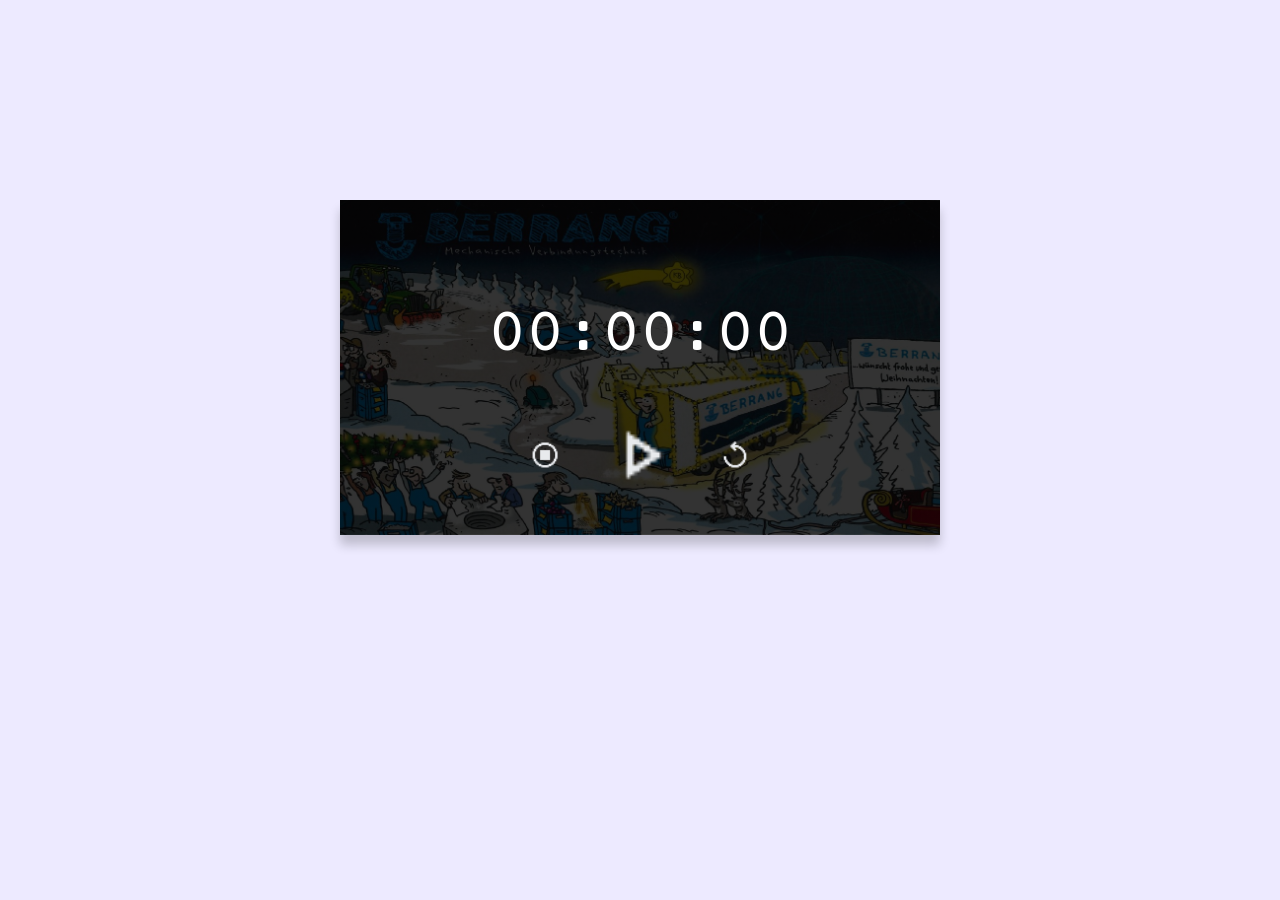
<file: 11 Stopwatch/index.html>
<!DOCTYPE html>
<html lang="en">
<head>
    <meta charset="UTF-8">
    <meta name="viewport" content="width=device-width, initial-scale=1.0">
    <title>Stopwatch using JavaScript</title>
    <link rel="stylesheet" href="style.css">
</head>
<body>
    <div class="stopwatch">
        <h1 id="displayTime">00:00:00</h1>
        <div class="buttons">
            <img src="images/stop.png" onclick="watchStop()">
            <img src="images/play.png" onclick="watchStart()">
            <img src="images/replay.png" onclick="watchReset()">
        </div>
    </div>
    <script>
        let [seconds, minutes, hours] = [0,0,0];
        let displayTime = document.getElementById("displayTime");
        let timer = null;

        function stopwatch(){
            seconds++;
            if(seconds == 60){
                seconds = 0;
                minutes++;
                if(minutes == 60){
                    minutes = 0;
                    hours++;
                }
            }
            let h = hours < 10 ? "0" + hours : hours;
            let m = minutes < 10 ? "0" + minutes : minutes;
            let s = seconds < 10 ? "0" + seconds : seconds;
            displayTime.innerHTML = h +":"+ m +":"+ s;
        }

        function watchStart(){
            if(timer != null){
                clearInterval(timer);
            }
            timer = setInterval(stopwatch, 1000);
        }

        function watchStop(){
            clearInterval(timer);
        }

        function watchReset(){
            clearInterval(timer);
            [seconds, minutes, hours] = [0, 0, 0];
            displayTime.innerHTML = "00:00:00";
        }
    </script>
</body>
</html>
</file>
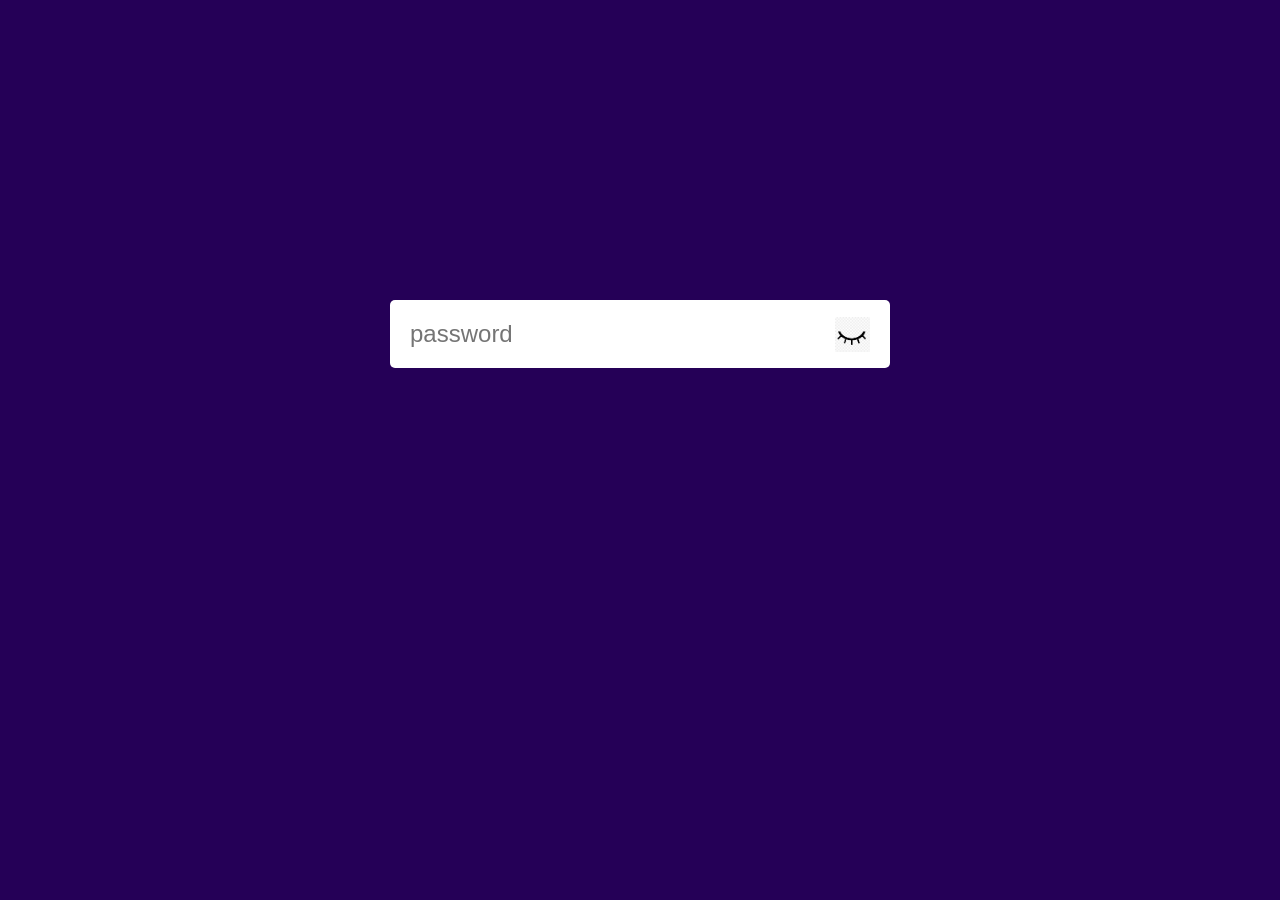
<file: 14 Password toggle/index.html>
<!DOCTYPE html>
<html lang="en">
<head>
    <link rel="stylesheet" href="style.css">
    <meta charset="UTF-8">
    <meta name="viewport" content="width=device-width, initial-scale=1.0">
    <title>Password Toggle</title>
</head>
<body>
    <div class="input-box">
        <input type="password" placeholder="password" id="password">
        <img src="eye-closed.png" id="eyeicon">
    </div>
    <script>
        let eyeicon = document.getElementById('eyeicon');
        let password = document.getElementById('password');

        eyeicon.onclick = function(){
            if(password.type == "password"){
                password.type = "text";
                eyeicon.src = "eye-open.png";
            }else{
                password.type = "password";
                eyeicon.src = "eye-closed.png";
            }
        }

    </script>
</body>
</html>
</file>
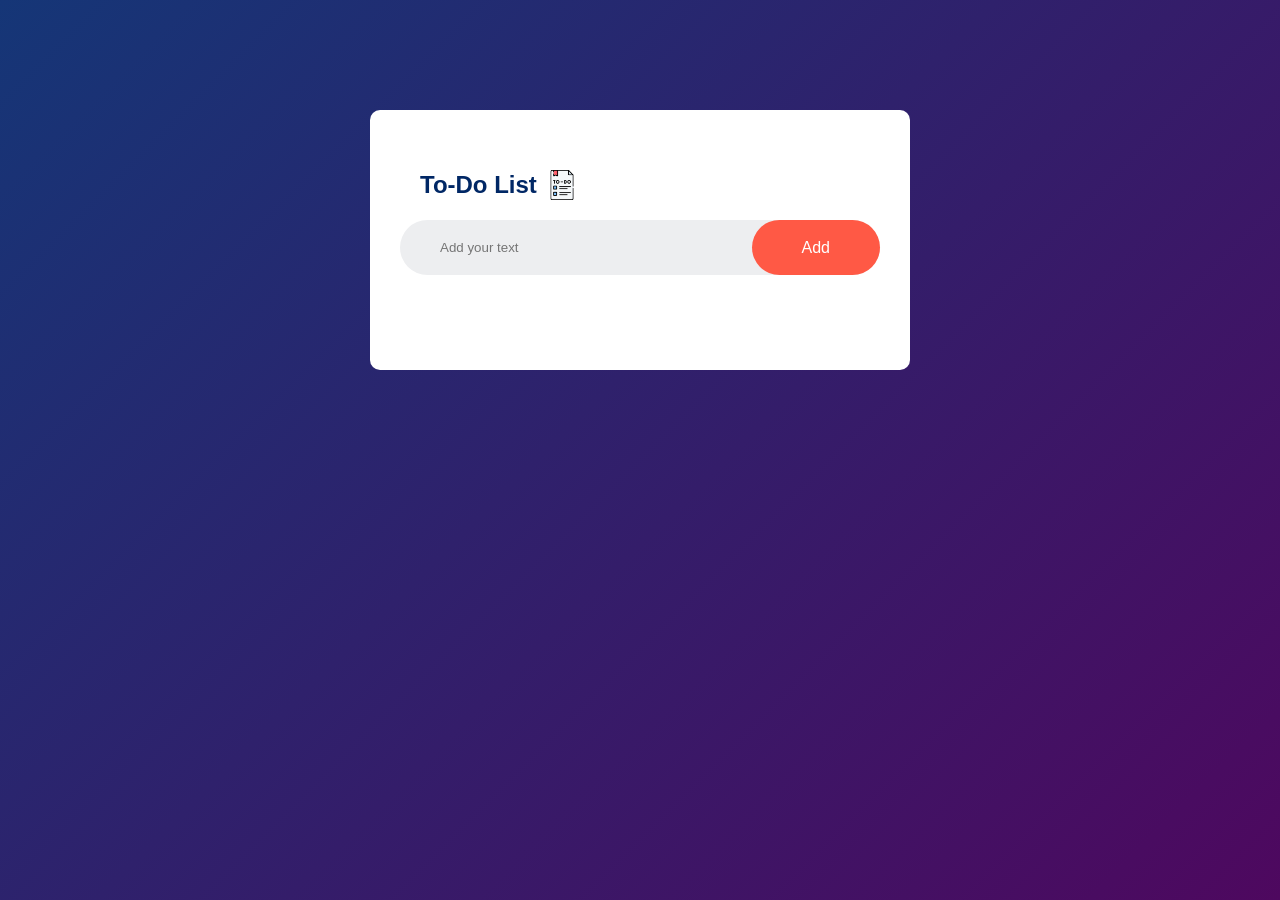
<file: 2 To-Do/index.html>
<!DOCTYPE html>
<html lang="en">
<head>
    <meta charset="UTF-8">
    <meta name="viewport" content="width=device-width, initial-scale=1.0">
    <title>To-Do List App</title>
    <link rel="stylesheet" href="style.css">
</head>
<body>
    <div class="container">
        <div class="todo-app">
            <h2>To-Do List <img src="icons/logo.png" alt=""></h2>
            <div class="row">
                <form>
                    <input type="text" id="input-box" placeholder="Add your text" autofocus>
                    <button onclick="addTask()">Add</button>
                </form>

            </div>
            <ul id="list-container">
                <!-- <li class="checked">Task 1</li>
                <li>Task 2</li>
                <li>Task 3</li> -->
            </ul>
        </div>
    </div>
    <script src="script.js"></script>
</body>
</html>
</file>
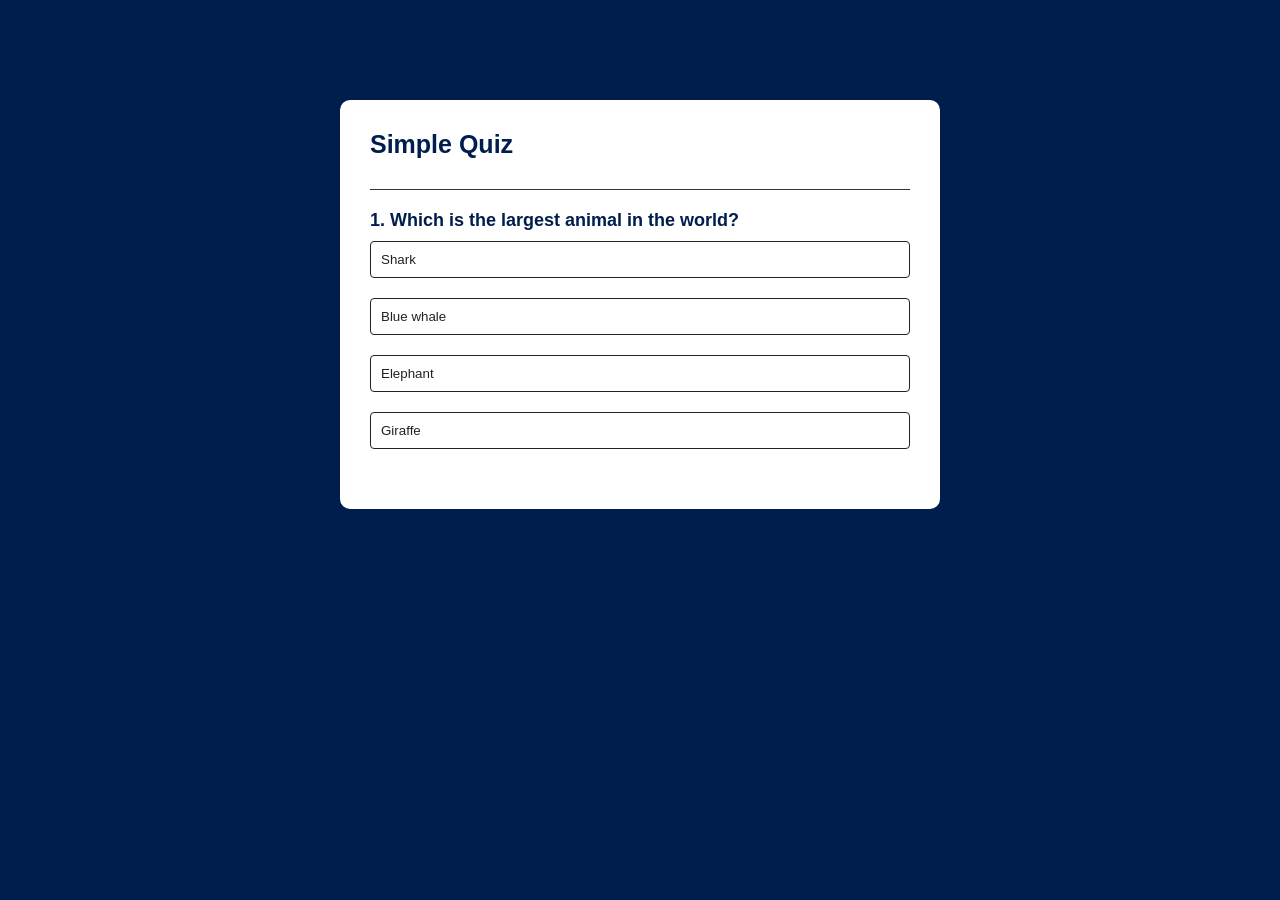
<file: 3 Quiz App/index.html>
<!DOCTYPE html>
<html lang="en">
<head>
    <meta charset="UTF-8">
    <meta name="viewport" content="width=device-width, initial-scale=1.0">
    <link rel="stylesheet" href="style.css">
    <title>Quiz App</title>
</head>
<body>
    <div class="app">
        <h1>Simple Quiz</h1>
        <div class="quiz">
            <h2 id="question">Question goes here</h2>
            <div id="answer-buttons">
                <button class="btn">Answer 1</button>
                <button class="btn">Answer 2</button>
                <button class="btn">Answer 3</button>
                <button class="btn">Answer 4</button>
            </div>
            <button id="next-btn">Next</button>
        </div>
    </div>
    <script src="script.js"></script>
</body>

</html>
</file>
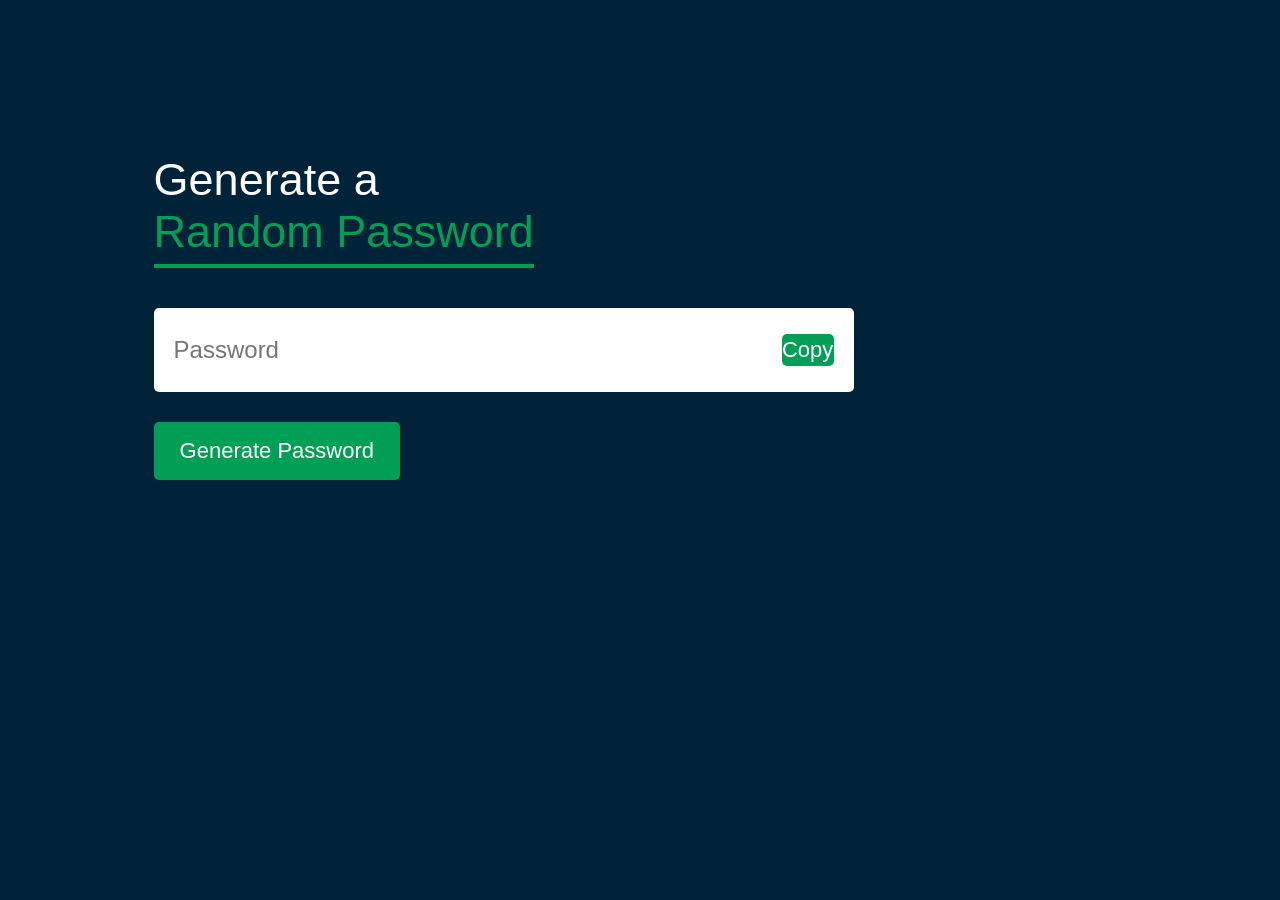
<file: 4 Random Password Generator/index.html>
<!DOCTYPE html>
<html lang="en">
<head>
    <meta charset="UTF-8">
    <meta name="viewport" content="width=device-width, initial-scale=1.0">
    <link rel="stylesheet" href="style.css">
    <title>Password Generator</title>
</head>
<body>
    <div class="container">
        <h1>Generate a<br><span>Random Password</span></h1>
        <div class="display">
            <input type="text" id="password" placeholder="Password">
            <!-- <img src=""> Copy.png-->
             <button id="img" onclick="copyPassword()">Copy</button>
        </div>
        <button onclick="createPassword()"><!--<img src="generate.ong" alt="">-->Generate Password</button>
    </div>
    <script>
        const passwordBox = document.getElementById("password");
        const lenght = 12;

        const upperCase = "ABCDEFGHIJKLMNOPQRSTUVWXYZ";
        const lowerCase = "abcdefghijklmnopqrstuvwxyz";
        const number = "0123456789";
        const symbols = "@#$%&*()_+~|{[]}<>/-=";

        const allChars = upperCase + lowerCase + number + symbols;

        function createPassword(){
            let password = "";
            password += upperCase[Math.floor(Math.random() * upperCase.length)];
            password += lowerCase[Math.floor(Math.random() * lowerCase.length)];
            password += number[Math.floor(Math.random() * number.length)];
            password += symbols[Math.floor(Math.random() * symbols.length)];

            while(lenght > password.length){
                password += allChars[Math.floor(Math.random() * allChars.length)];
            }
            passwordBox.value = password;
        }

        function copyPassword(){
            passwordBox.select();
            document.execCommand("copy");
        }

    </script>
</body>
</html>
</file>
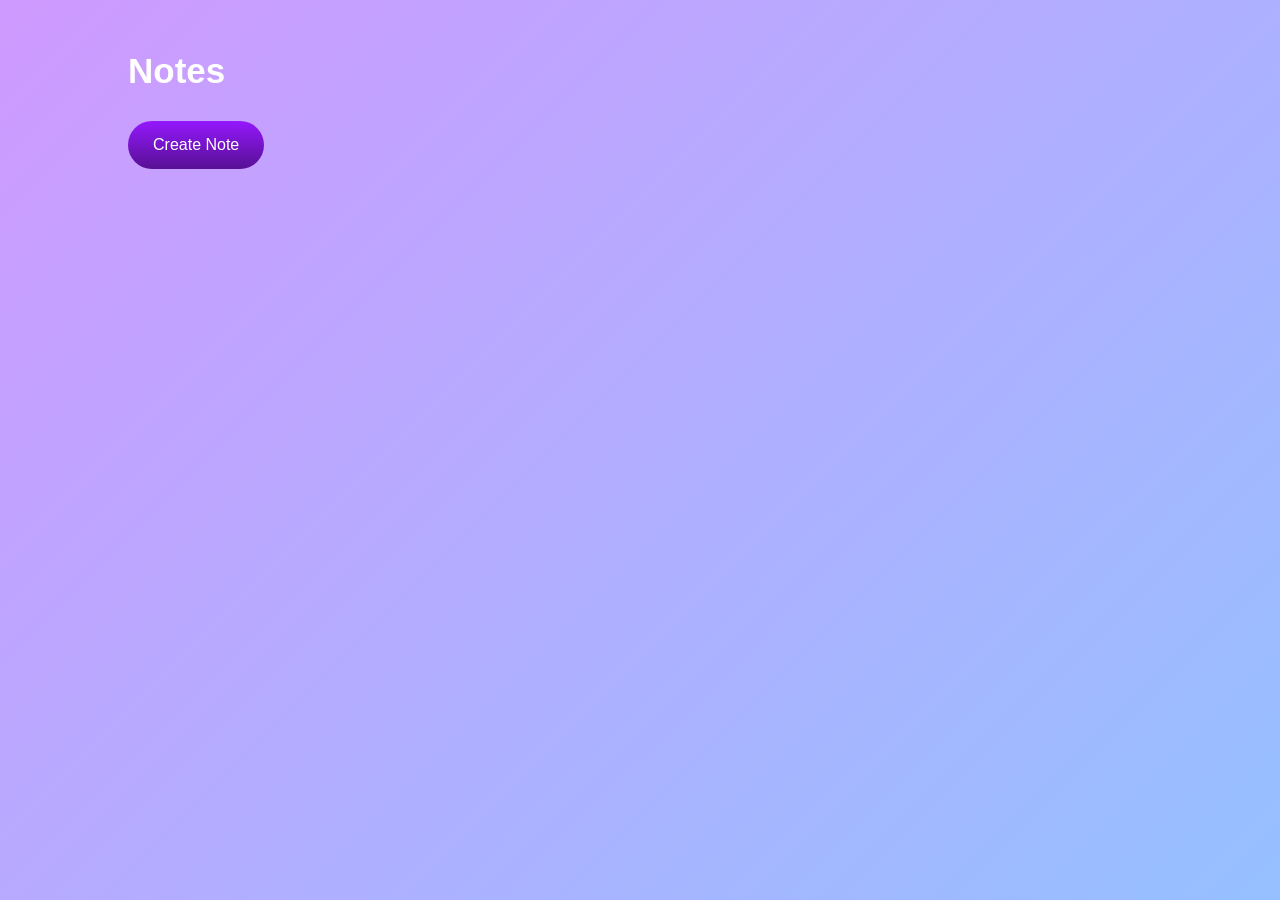
<file: 5 Notes App/index.html>
<!DOCTYPE html>
<html lang="en">
<head>
    <link rel="stylesheet" href="style.css">
    <meta charset="UTF-8">
    <meta name="viewport" content="width=device-width, initial-scale=1.0">
    <title>Notes App</title>
</head>
<body>
    <div class="container">
        <h1><!--<img src="" alt="notes image">-->Notes</h1>
        <button id="createNote" class="btn"><!--<img src="" alt="create note image">-->Create Note</button>
        <div class="notes-container">
            <!-- <p contenteditable="true" class="input-box">
                <img src="" alt="delete icon">
                <button id="delete">delete</button>
            </p> -->
        </div>
    </div>
    <script src="script.js"></script>
</body>
</html>
</file>
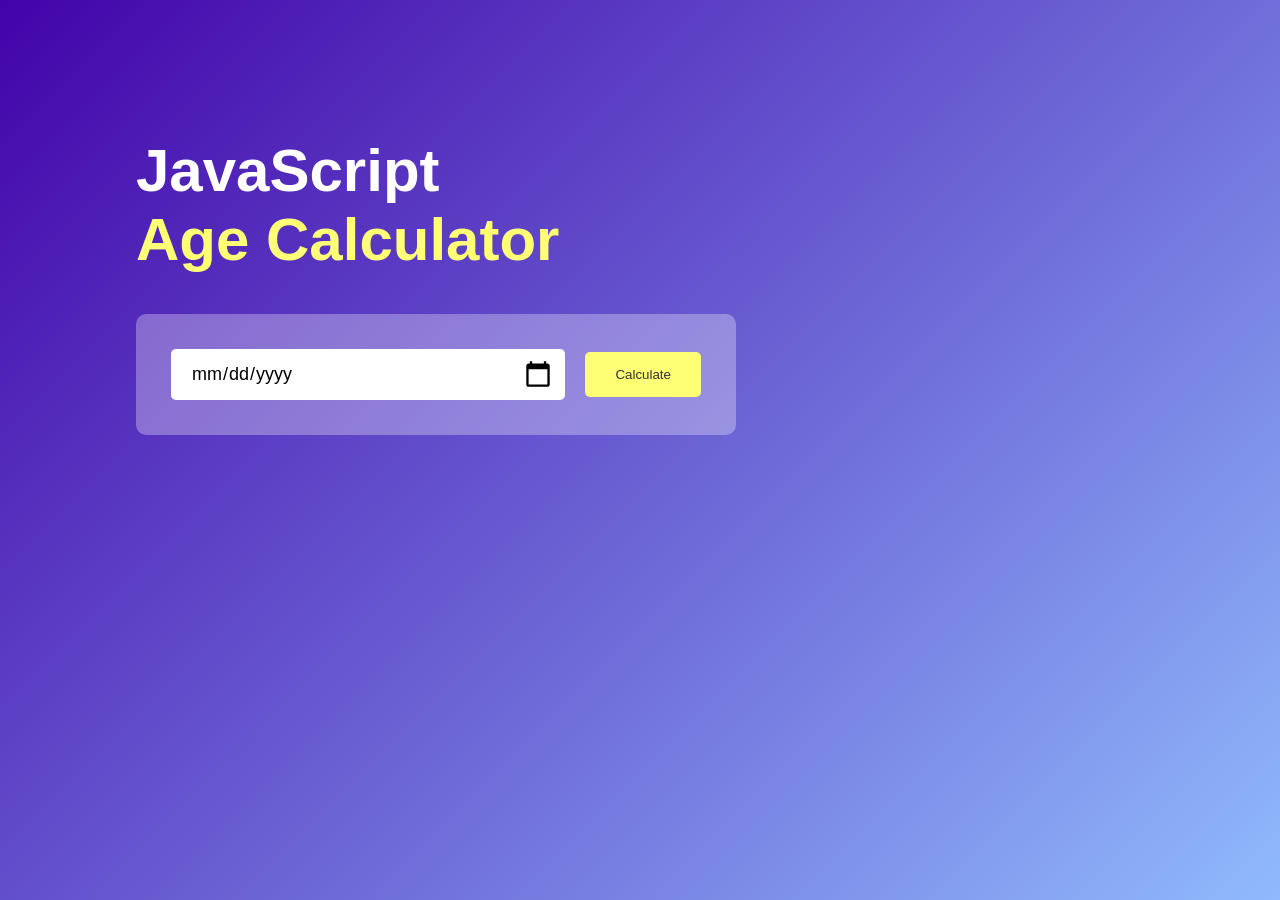
<file: 6 Age Calculator/index.html>
<!DOCTYPE html>
<html lang="en">
<head>
    <link rel="stylesheet" href="style.css">
    <meta charset="UTF-8">
    <meta name="viewport" content="width=device-width, initial-scale=1.0">
    <title>Age Calculator</title>
</head>
<body>
    <div class="container" >
        <div id="container" class="calculator">
            <h1>JavaScript <br><span>Age Calculator</span></h1>
            <div class="input-box">
                <input type="date" id="date">
                <button onclick="calculate()">Calculate</button>
            </div>
        </div>
    </div>

    <script>
        let date = document.getElementById('date');
        let container = document.getElementById('container');

        function calculate(){
            let entered = new Date(date.value);
            let today = new Date();

            console.log(today);
            let age = Math.floor((today - entered) / (1000 * 60 * 60 * 24) / 365.25);
            
            let result = document.createElement('div');
            result.innerHTML = `You are ${age} years old as of today`;
            result.classList.add('result');

            container.appendChild(result);

            console.log(age);
        }
    </script>
</body>
</html>
</file>
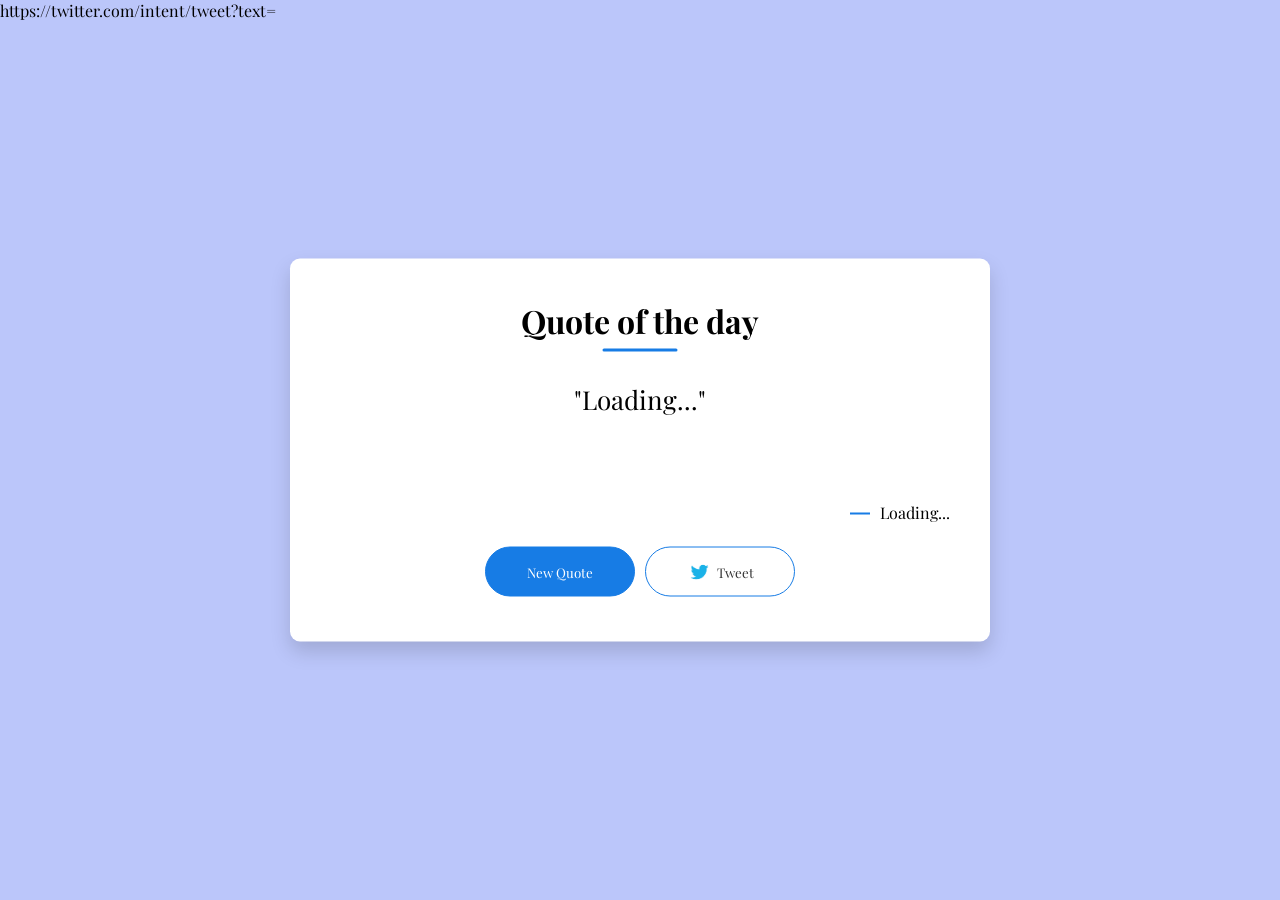
<file: 7 Quote Generator/index.html>
<!DOCTYPE html>
<html lang="en">

<head>
    <link rel="stylesheet" href="style.css">
    <meta charset="UTF-8">
    <meta name="viewport" content="width=device-width, initial-scale=1.0">
    <title>Quote of the day</title>
</head>

<body>
    <div class="quote-box">
        <h2>Quote of the day</h2>
        <blockquote id="quote">Loading...</blockquote>
        <span id="author">Loading...</span>
        <div>
            <button onclick="getquote(api_url)">New Quote</button>
            <button onclick="tweet()"><img src="Logo_Twitter.png" alt="Twitter Logo">Tweet</button>
        </div>
    </div>

    <script>
        const quote = document.getElementById("quote");
        const author = document.getElementById("author");
        //Zertifikat der URL abgelaufen. Berrang Firewall Blockt das
        const api_url = "https://api.quotable.io/random";

        async function getquote(url) {
            const response = await fetch(url);
            var data = await response.json;
            quote.innerHTML = data.content;
            author.innerHTML = data.author;
        }

        getquote(api_url);

        function tweet() {
            window.open("https://twitter.com/intent/tweet?text=" + quote.innerHTML + " -- by" + author.innerHTML, "Tweet Window", "width=600, height=300");
        }
    </script>
</body>

</html>

https://twitter.com/intent/tweet?text=
</file>
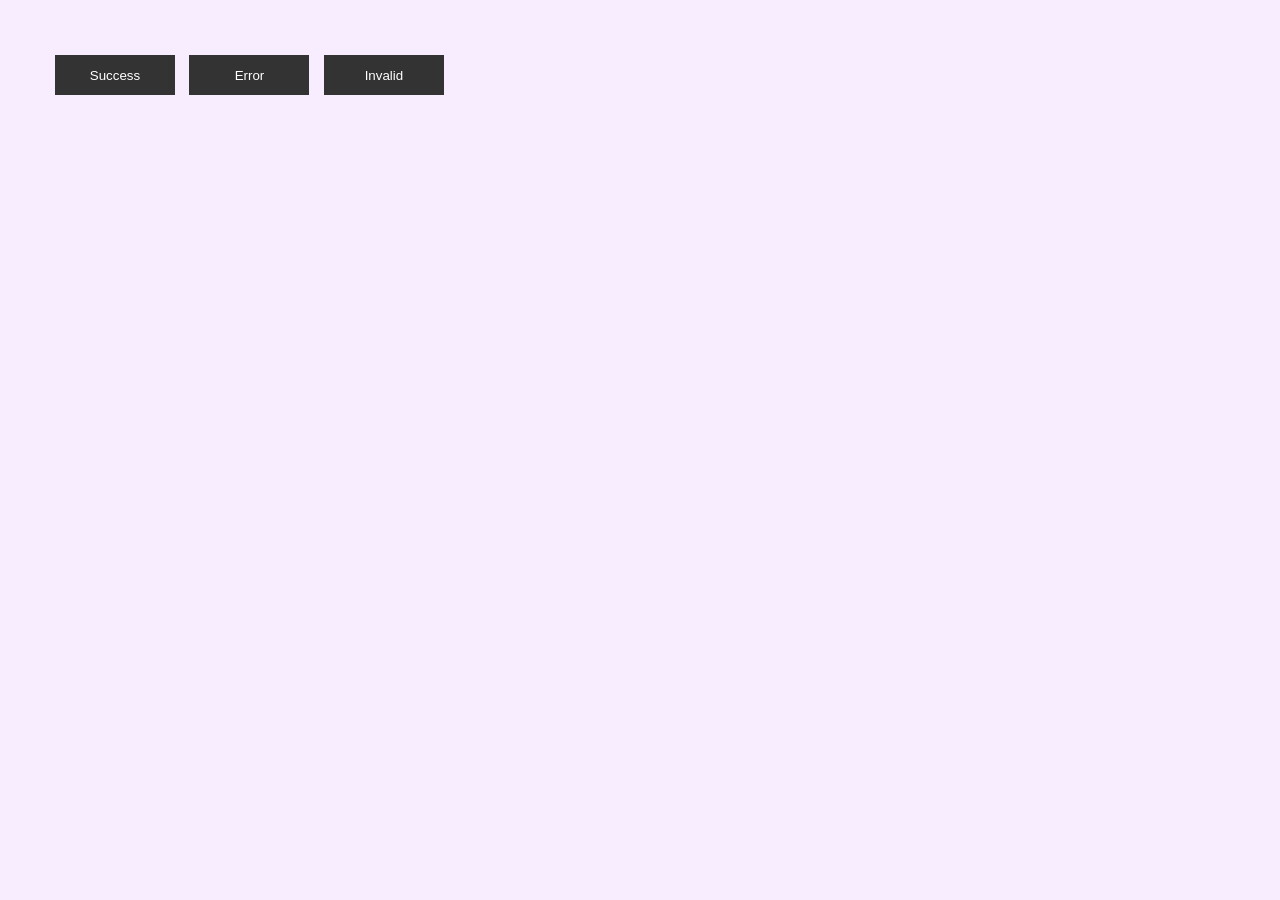
<file: 9 Toast_Notification/index.html>
<!DOCTYPE html>
<html lang="en">

<head>
    <link rel="stylesheet" href="style.css">
    <meta charset="UTF-8">
    <meta name="viewport" content="width=device-width, initial-scale=1.0">
    <title>Toast Notification</title>
</head>

<body>
    <div class="buttons">
        <button onclick="showToast(successMsg)"> Success</button>
        <button onclick="showToast(errorMsg)"> Error</button>
        <button onclick="showToast(invalidMsg)"> Invalid</button>
    </div>

    <div id="toastBox"></div>

    <script>
        let toastBox = document.getElementById('toastBox');
        let successMsg = '<span>&#9989; </span> Successfully submitted';
        let errorMsg = '<span id="error">&#10060; </span> Please fix the error!';
        let invalidMsg = '<span id="invalid"> &#10071; </span> Invalid inpput, check again';
        function showToast(msg) {
            let toast = document.createElement('div');
            toast.classList.add('toast');
            toast.innerHTML = msg;
            toastBox.appendChild(toast);

            if(msg.includes('error')){
                toast.classList.add('error');
            }
            
            if (msg.includes('Invalid')) {
                toast.classList.add('invalid');
            }

            setTimeout(()=>{
                toast.remove();
            }, 6000);
        }
    </script>
</body>

</html>
</file>
<file: 11 Stopwatch/style.css>
@import url("https://fonts.googleapis.com/css2?family=Courier+Prime&display=swap");
body {
  background: #edeaff;
  font-family: "Courier Prime", monospace;
  font-weight: 400;
  font-style: normal;
}

.stopwatch {
  width: 90%;
  max-width: 600px;
  background-image: linear-gradient(rgba(0, 0, 0, 0.8), rgba(0, 0, 0, 0.8)),
    url(images/background.jpg);
  background-size: cover;
  background-position: center;
  text-align: center;
  padding: 40px 0;
  color: white;
  margin: 200px auto 0;
  box-shadow: 0 10px 10px rgba(0, 0, 0, 0.2);
}
.stopwatch h1{
    margin-top: 60px;
    font-size: 64px;
    font-weight: 300;
}

.buttons{
    display: flex;
    align-items: center;
    justify-content: center;
}
.buttons img{
    width: 30px;
    margin: 0 20px;
    cursor: pointer;
}

.buttons img:nth-child(2){
    width: 80px;
}
</file>
<file: 14 Password toggle/style.css>
*{
    margin: 0;
    padding: 0;
    font-family: 'Poppins', sans-serif;
    box-sizing: border-box;
}

body{
    background: #250057;

}

.input-box{
    background: #fff;
    width: 90%;
    max-width: 500px;
    border-radius: 5px;
    padding: 10px 20px;
    margin: 300px auto;
    display: flex;
    align-items: center;
}

.input-box input{
    width: 100%;
    padding: 10px 0;
    border: 0;
    outline: 0;
    font-size:  24px;
    color: #555;
}

.input-box img{
    width: 35px;
    cursor: pointer;
}
</file>
<file: 2 To-Do/style.css>
*{
    margin: 0;
    padding: 0;
    font-family: 'Poppins', sans-serif;
    box-sizing: border-box;
}

.container{
    width: 100%;
    min-height: 100vh;
    background: linear-gradient(135deg, #153677, #4e085f);
    padding: 10px;
}

.todo-app{
    width: 100%;
    max-width: 540px;
    background: white;
    margin: 100px auto 20px;
    padding: 40px 30px 70px;
    border-radius: 10px;
}

.todo-app h2{
    color: #002765;
    display: flex;
    align-items: center;
    margin: 20px;
}

.todo-app h2 img{
    width: 30px;
    margin-left: 10px;
}

.row{
    display: flex;
    align-items: center;
    justify-content: space-between;
    background: #edeef0;
    border-radius: 30px;
    padding-left: 20px;
    margin-bottom: 25px;
}
form{
    display: flex;
    width: 100%;
}

input{
    flex: 1;
    border: none;
    outline: none;
    background: transparent;
    padding: 20px;
}

button{
    border: none;
    outline: none;
    padding: 16px 50px;
    background: #ff5945;
    color: white;
    font-size: 16px;
    cursor: pointer;
    border-radius: 40px;
}

ul li{
    list-style: none;
    font-size: 17px;
    padding: 12px 8px 12px 50px;
    user-select: none;
    cursor: pointer;
    position: relative;
}

ul li::before{
    content: '';
    position: absolute;
    height: 28px;
    width: 28px;
    border-radius: 50%;
    background-image: url("icons/unchecked.png");
    background-size: cover;
    background-position: center;
    top: 8px;
    left: 8px;
}

ul li.checked{
    color: #555;
    text-decoration: line-through;
}

ul li.checked::before{
    background-image: url("icons/checked.png");
}

ul li span{
    position: absolute;
    right: 0;
    top: 2px;
    width: 40px;
    height: 40px;
    font-size: 22px;
    color: #555;
    line-height: 40px;
    text-align: center;
    border-radius: 50%;
}

ul li span:hover{
    background: #edeef0;
}
</file>
<file: 3 Quiz App/style.css>
*{
    margin: 0;
    padding: 0;
    font-family: 'Poppins', sans-serif;
    box-sizing: border-box;
}

body{
    background: #001e4d;
}

.app{
    background: #fff;
    width: 90%;
    max-width: 600px;
    margin: 100px auto 0;
    border-radius: 10px;
    padding: 30px;
}

.app h1{
    font-size: 25px;
    color: #001e4d;
    font-weight: 600;
    border-bottom: 1px solid #333;
    padding-bottom: 30px;
}

.quiz{
    padding: 20px 0;
}

.quiz h2{
    font-size: 18px;
    color: #001e4d;
    font-weight: 600;
}

.btn{
    background: #fff;
    color: #222;
    font-weight: 500;
    width: 100%;
    border: 1px solid #222;
    padding: 10px;
    margin: 10px 0;
    text-align: left;
    border-radius: 4px;
    cursor: pointer;
    transition: all 0.3s;
}

.btn:hover:not([disabled]){
    background: #222;
    color: #fff;
}

.btn:disabled{
    cursor: no-drop;
}

#next-btn{
    background: #001e4d;
    color: #fff;
    font-weight: 500;
    width: 150px;
    border: 0;
    padding: 10px;
    margin: 20px auto 0;
    border-radius: 4px;
    cursor: pointer;
    display: none;
}

.correct{
    background: #9aeabc;

}

.incorrect{
    background: #ff9393;
}
</file>
<file: 4 Random Password Generator/style.css>
*{
    margin: 0;
    padding: 0;
    font-family: 'Poppins', sans-serif;
    box-sizing: border-box;
}
body{
    background: #002339;
    color: #fff;
}
.container{
    margin: 12%;
    width: 90%;
    max-width: 700px;
}
.display{
    width: 100%;
    margin-top: 50px;
    margin-bottom: 30px;
    background: #fff;
    color: #333;
    display: flex;
    align-items: center;
    justify-content: space-between;
    padding: 26px 20px;
    border-radius: 5px;
}
.container h1{
    font-weight: 500;
    font-size: 45px;
}
.container h1 span{
    color: #019f55;
    border-bottom: 4px solid #019f55;
    padding-bottom: 7px;
}
.display button#img{
    width: 50px;
    height: 30px;
    cursor: pointer;
    background: #019f55;
    color: #fff;
    border-radius: 5px;
    outline: 0;
    border: 0;
}
.display input{
    border: 0;
    outline: 0;
    font-size: 24px;
}
.container button{
    border: 0;
    outline: 0;
    background: #019f55;
    color: #fff;
    font-size: 22px;
    font-weight: 300;
    display: flex;
    align-items: center;
    justify-content: center;
    padding: 16px 26px;
    border-radius: 5px;
    cursor: pointer;
}
</file>
<file: 5 Notes App/style.css>
*{
    margin: 0;
    padding: 0;
    font-family: 'Poppins', sans-serif;
    box-sizing: border-box;
}
.container{
    width: 100%;
    min-height: 100vh;
    background: linear-gradient(135deg, #cf9aff, #95c0ff);
    color: white;
    padding-top: 4%;
    padding-left: 10%;
}
.container h1{
    display: flex;
    align-items: center;
    font-size: 35px;
    font-weight: 600;
}

.container button#createNote{
    display: flex;
    align-items: center;
    background: linear-gradient(#9418fd, #571094);
    color: white;
    font-size: 16px;
    outline: 0;
    border: 0;
    border-radius: 40px;
    padding: 15px 25px;
    margin: 30px 0 20px;
    cursor: pointer;
}
.input-box{
    position: relative;
    width: 100%;
    max-width: 500px;
    min-height: 150px;
    background: #fff;
    color:  #333;
    padding: 20px;
    margin: 20px 0;
    outline: none;
    border-radius: 5px;
}
#delete{
    width: auto;
    position: absolute;
    bottom: 15px;
    right: 15px;
    cursor: pointer;

}
</file>
<file: 6 Age Calculator/style.css>
*{
    margin: 0;
    padding: 0;
    font-family: 'Poppins', sans-serif;
    box-sizing: border-box;
}
.container{
    width: 100%;
    min-height: 100vh;
    background: linear-gradient(135deg, #4203a9, #90bafc);
    color: #fff;
    padding: 10px;
}
.calculator{
    width: 100%;
    max-width: 600px;
    margin-left: 10%;
    margin-top: 10%;

}
.calculator h1{
    font-size: 60px;
}
.calculator h1 span{
    color: #ffff76;
}
.input-box{
    margin: 40px 0;
    padding: 35px;
    border-radius: 10px;
    background: rgba(255,255,255,0.3);
    display: flex;
    align-items: center;
}
.input-box input{
    flex: 1;
    margin-right: 20px;
    padding: 14px 20px;
    border: 0;
    outline: 0;
    font-size: 18px;
    border-radius: 5px;
    position: relative;
}
.input-box button{
    background: #ffff76;
    border: 0;
    outline: 0;
    padding: 15px 30px;
    border-radius: 5px;
    font-weight: 500;
    color: #333;
    cursor: pointer;
}
.input-box input::-webkit-calendar-picker-indicator{
    top: 0;
    left: 0;
    right: 0;
    bottom: 0;
    width: auto;
    height: auto;
    position: absolute;
    background-position: calc(100% - 10px);
    background-size: 30px;
    cursor: pointer;
}
.input-box input::-moz-calendar-picker-indicator {
    top: 0;
    left: 0;
    right: 0;
    bottom: 0;
    width: auto;
    height: auto;
    position: absolute;
    background-position: calc(100% - 10px);
    background-size: 30px;
    cursor: pointer;
}

.result{
    margin: 40px 0;
    background: rgba(255, 255, 255, 0.3);
    text-align: center;
    margin-right: 20px;
    padding: 14px 20px;
    border: 0;
    outline: 0;
    font-size: 18px;
    border-radius: 5px;
    position: relative;
    width: 100%;

}
</file>
<file: 7 Quote Generator/style.css>
@import url('https://fonts.googleapis.com/css2?family=Playfair+Display:ital,wght@0,400..900;1,400..900&display=swap');

* {
    margin: 0;
    padding: 0;
    box-sizing: border-box;
    font-family: "Playfair Display", serif;
}

body {
    background: #bbc6fa;
}

.quote-box {
    background: #fff;
    width: 700px;
    position: absolute;
    top: 50%;
    left: 50%;
    transform: translate(-50%, -50%);
    padding: 40px;
    border-radius: 10px;
    text-align: center;
    box-shadow: 0 10px 20px 0px rgba(0, 0, 0, 0.15);
}

.quote-box h2 {
    font-size: 32px;
    margin-bottom: 40px;
    position: relative;
}

.quote-box h2::after {
    content: '';
    width: 75px;
    height: 3px;
    border-radius: 3px;
    background: rgb(23, 124, 229);
    position: absolute;
    bottom: -10px;
    left: 50%;
    transform: translateX(-50%);
}

.quote-box blockquote {
    font-size: 26px;
    min-height: 110px;
}

.quote-box blockquote::before,
.quote-box blockquote::after {
    content: '"';
}

.quote-box span {
    display: block;
    margin-top: 10px;
    float: right;
    position: relative;

}

.quote-box span::before {
    content: '';
    width: 20px;
    height: 2px;
    background: rgb(23, 124, 229);
    position: absolute;
    top: 50%;
    left: -30px;
}

.quote-box div {
    width: 100%;
    margin-top: 50px;
    display: flex;
    justify-content: center;
}

.quote-box button {
    background: rgb(23, 124, 229);
    color: #fff;
    border-radius: 25px;
    border: 1px solid rgb(23, 124, 229);
    width: 150px;
    height: 50px;
    display: flex;
    align-items: center;
    justify-content: center;
    margin: 5px;
    cursor: pointer;
}

.quote-box button img {
    width: 25px;
    margin-right: 5px;
}

.quote-box button:nth-child(2) {
    background: transparent;
    color: #333;

}
</file>
<file: 9 Toast_Notification/style.css>
* {
    margin: 0;
    padding: 0;
    font-family: 'Poppins', sans-serif;
    box-sizing: border-box;
}

body {
    background: #f7edff;
}

.buttons {
    margin: 50px;
}

.buttons button {
    background: #333;
    color: #fff;
    border: 0;
    outline: 0;
    width: 120px;
    height: 40px;
    margin: 5px;
    cursor: pointer;
}

#toastBox {
    position: absolute;
    bottom: 30px;
    right: 30px;
    display: flex;
    align-items: flex-end;
    flex-direction: column;
    overflow: hidden;
    padding: 20px;
}

.toast {
    width: 400px;
    height: 80px;
    background: #fff;
    font-weight: 500;
    margin: 15px 0;
    box-shadow: 0 0 20px rgba(0, 0, 0, 0.3);
    display: flex;
    align-items: center;
    position: relative;
}

.toast span{
    margin: 0 20px;
    font-size: 35px;
}

#invalid{
    margin: 0 30px;
}

.toast::after{
    content: '';
    position: absolute;
    left: 0;
    bottom: 0;
    width: 100%;
    height: 5px;
    background: green;
    animation: anim 5.5s linear forwards;
}

@keyframes anim {
    100%{
        width: 0;
    }
}

.toast.error::after{
    background: red;
}

.toast.invalid::after {
    background: orange;
}
</file>
